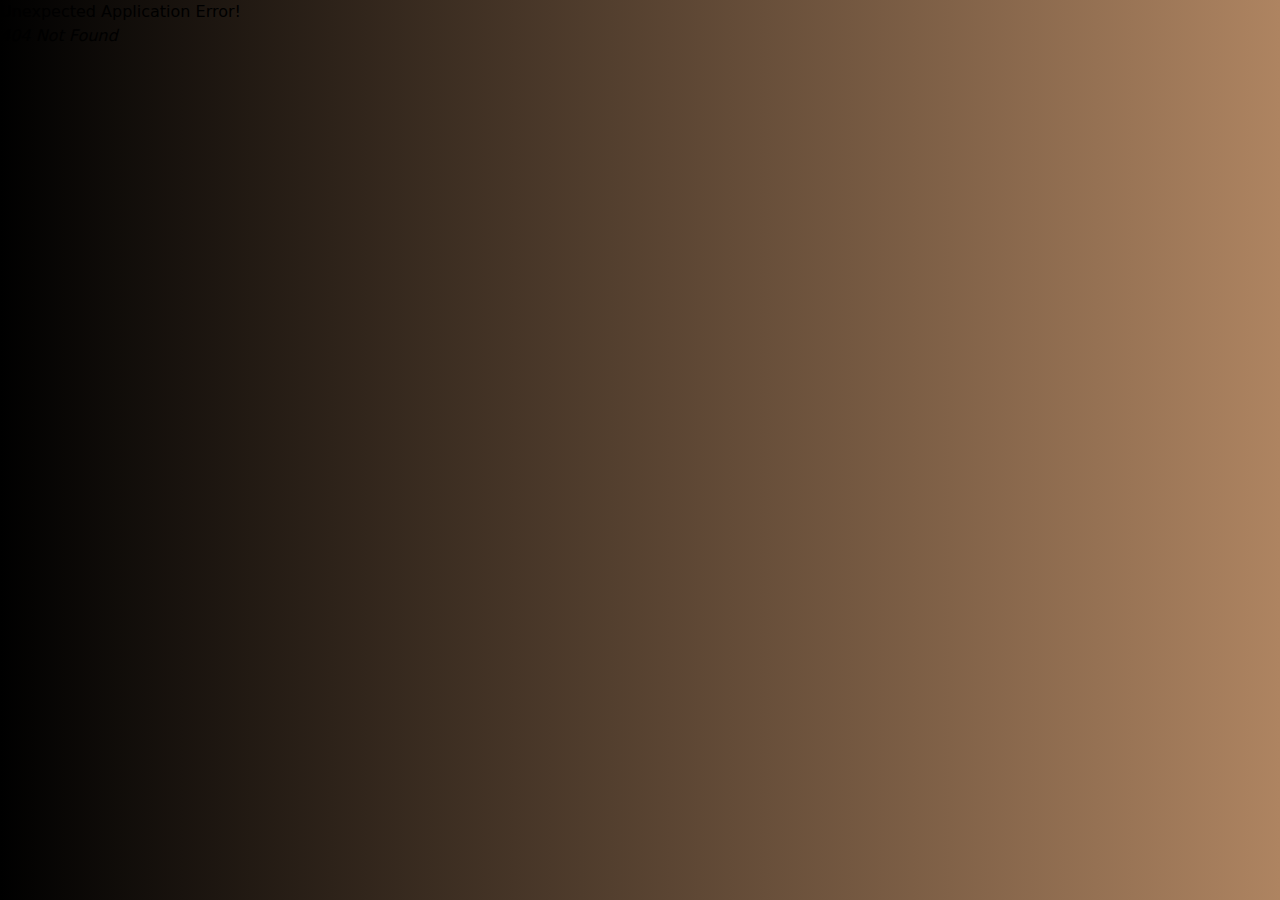
<file: index.html>
<!doctype html><html lang="en"><head><meta charset="utf-8"/><link rel="icon" href="/favicon.ico"/><meta name="viewport" content="width=device-width,initial-scale=1"/><meta name="theme-color" content="#000000"/><meta name="description" content="Web site created using create-react-app"/><link rel="apple-touch-icon" href="/logo192.png"/><link rel="manifest" href="/manifest.json"/><title>React App</title><script defer="defer" src="/static/js/main.81438081.js"></script><link href="/static/css/main.a5772d05.css" rel="stylesheet"></head><body><noscript>You need to enable JavaScript to run this app.</noscript><div id="root"></div></body></html>
</file>
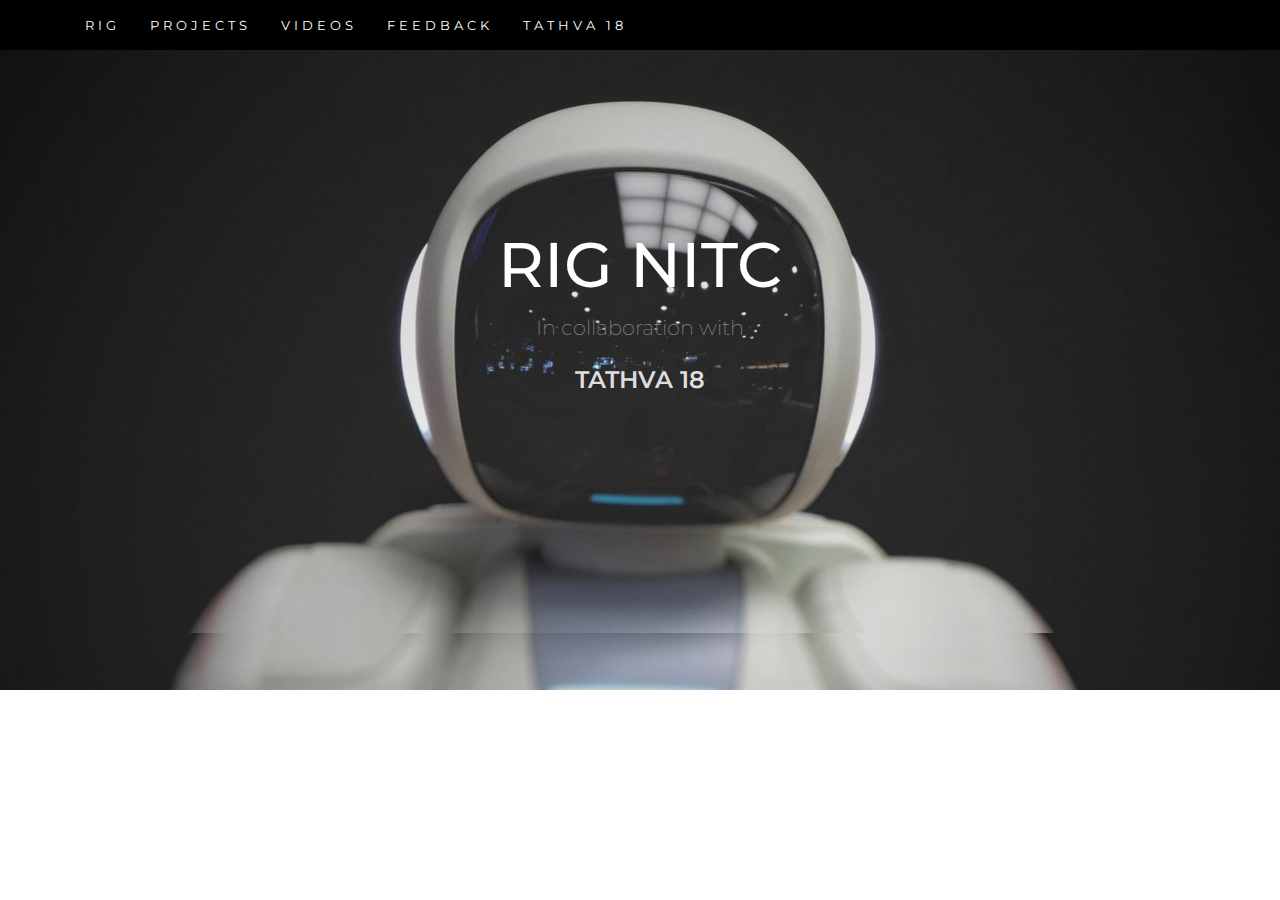
<file: RIG/index.html>
<!DOCTYPE html>
<html lang="en">

<head>
    <meta charset="UTF-8">
    <meta name="viewport" content="width=device-width, initial-scale=1">
    <title>RIG NITC | Tathva '18</title>
    <meta name="author" content="Athul K">
    <link rel="stylesheet" href="https://maxcdn.bootstrapcdn.com/bootstrap/3.3.7/css/bootstrap.min.css">
    <script src="https://ajax.googleapis.com/ajax/libs/jquery/3.3.1/jquery.min.js"></script>
    <script src="https://maxcdn.bootstrapcdn.com/bootstrap/3.3.7/js/bootstrap.min.js"></script>
    <link href="https://fonts.googleapis.com/css?family=Open+Sans|Quicksand|Lato|Montserrat" rel="stylesheet">
    <link rel="stylesheet" href="styles.css">
</head>

<body id="myPage">
  <nav class="navbar navbar-default navbar-fixed-top">
    <div class="container">
      <div class="navbar-header">
        <button type="button" class="navbar-toggle" data-toggle="collapse" data-target="#myNavbar">
          <span class="icon-bar"></span>
          <span class="icon-bar"></span>
          <span class="icon-bar"></span>
        </button>
      </div>
      <div class="collapse navbar-collapse" id="myNavbar">
        <ul class="nav navbar-nav">
          <li><a href="http://www.rignitc.com/">RIG</a></li>
          <li><a href="http://www.rignitc.com/current-projects/">PROJECTS</a></li>
          <li><a href="https://www.youtube.com/user/RIGNITC/videos">VIDEOS</a></li>
          <li><a href="http://www.rignitc.com/contact-us-old/">FEEDBACK</a></li>
          <li><a href="http://www.tathva.org">TATHVA 18</a></li>
        </ul>
      </div>
    </div>
  </nav>

  <div class="jumbotron text-center">
    <h1>RIG NITC</h1>
    <p>In collaboration with</p>
    <h2>Tathva 18</h2>
  </div>
</body>

</html>
</file>
<file: RIG/styles.css>
html {
    margin: 0;
    padding: 0;
}

body{
    margin:0;
    background-image: url('images/img.jpeg');
    background-repeat: no-repeat;
    background-position: center;
    -webkit-background-size: cover;
    -moz-background-size: cover;
    -o-background-size: cover;
    background-size: cover;
    font: 400 15px Lato, sans-serif;
    line-height: 1.8;
}

h2 {
    font-size: 24px;
    text-transform: uppercase;
    color: #dedede;
    font-weight: 600;
    margin-bottom: 30px;
}

.jumbotron {
    background: inherit;
    color: #fff;
    padding: 210px 25px;
    font-family: Montserrat, sans-serif;
}

p{
  color:#898989;
}

.navbar {
    margin-bottom: 0;
    background-color: #000000;
    z-index: 9999;
    border: 0;
    font-size: 13px !important;
    line-height: 1.42857143 !important;
    letter-spacing: 4px;
    border-radius: 0;
    font-family: Montserrat, sans-serif;
}
.navbar li a, .navbar .navbar-brand {
    color: #fff !important;
}
.navbar-nav li a:hover, .navbar-nav li.active a {
    color: #f4511e !important;
    background-color: #fff !important;
}
.navbar-default .navbar-toggle {
    border-color: transparent;
    color: #fff !important;
}

@media screen and (max-width: 768px) {
  .col-sm-4 {
    text-align: center;
    margin: 25px 0;
  }
  .btn-lg {
      width: 100%;
      margin-bottom: 35px;
  }
}
</file>
<file: static/css/main.a5772d05.css>
/*
! tailwindcss v3.3.3 | MIT License | https://tailwindcss.com
*/*,:after,:before{border:0 solid #e5e7eb;box-sizing:border-box}:after,:before{--tw-content:""}html{-webkit-text-size-adjust:100%;-webkit-font-feature-settings:normal;font-feature-settings:normal;font-family:ui-sans-serif,system-ui,-apple-system,BlinkMacSystemFont,Segoe UI,Roboto,Helvetica Neue,Arial,Noto Sans,sans-serif,Apple Color Emoji,Segoe UI Emoji,Segoe UI Symbol,Noto Color Emoji;font-variation-settings:normal;line-height:1.5;tab-size:4}body{line-height:inherit;margin:0}hr{border-top-width:1px;color:inherit;height:0}abbr:where([title]){-webkit-text-decoration:underline dotted;text-decoration:underline dotted}h1,h2,h3,h4,h5,h6{font-size:inherit;font-weight:inherit}a{color:inherit;text-decoration:inherit}b,strong{font-weight:bolder}code,kbd,pre,samp{font-family:ui-monospace,SFMono-Regular,Menlo,Monaco,Consolas,Liberation Mono,Courier New,monospace;font-size:1em}small{font-size:80%}sub,sup{font-size:75%;line-height:0;position:relative;vertical-align:initial}sub{bottom:-.25em}sup{top:-.5em}table{border-collapse:collapse;border-color:inherit;text-indent:0}button,input,optgroup,select,textarea{-webkit-font-feature-settings:inherit;font-feature-settings:inherit;color:inherit;font-family:inherit;font-size:100%;font-variation-settings:inherit;font-weight:inherit;line-height:inherit;margin:0;padding:0}button,select{text-transform:none}[type=button],[type=reset],[type=submit],button{-webkit-appearance:button;background-color:initial;background-image:none}:-moz-focusring{outline:auto}:-moz-ui-invalid{box-shadow:none}progress{vertical-align:initial}::-webkit-inner-spin-button,::-webkit-outer-spin-button{height:auto}[type=search]{-webkit-appearance:textfield;outline-offset:-2px}::-webkit-search-decoration{-webkit-appearance:none}::-webkit-file-upload-button{-webkit-appearance:button;font:inherit}summary{display:list-item}blockquote,dd,dl,figure,h1,h2,h3,h4,h5,h6,hr,p,pre{margin:0}fieldset{margin:0}fieldset,legend{padding:0}menu,ol,ul{list-style:none;margin:0;padding:0}dialog{padding:0}textarea{resize:vertical}input::-webkit-input-placeholder,textarea::-webkit-input-placeholder{color:#9ca3af;opacity:1}input::placeholder,textarea::placeholder{color:#9ca3af;opacity:1}[role=button],button{cursor:pointer}:disabled{cursor:default}audio,canvas,embed,iframe,img,object,svg,video{display:block;vertical-align:middle}img,video{height:auto;max-width:100%}[hidden]{display:none}*,:after,:before{--tw-border-spacing-x:0;--tw-border-spacing-y:0;--tw-translate-x:0;--tw-translate-y:0;--tw-rotate:0;--tw-skew-x:0;--tw-skew-y:0;--tw-scale-x:1;--tw-scale-y:1;--tw-pan-x: ;--tw-pan-y: ;--tw-pinch-zoom: ;--tw-scroll-snap-strictness:proximity;--tw-gradient-from-position: ;--tw-gradient-via-position: ;--tw-gradient-to-position: ;--tw-ordinal: ;--tw-slashed-zero: ;--tw-numeric-figure: ;--tw-numeric-spacing: ;--tw-numeric-fraction: ;--tw-ring-inset: ;--tw-ring-offset-width:0px;--tw-ring-offset-color:#fff;--tw-ring-color:rgba(59,130,246,.5);--tw-ring-offset-shadow:0 0 #0000;--tw-ring-shadow:0 0 #0000;--tw-shadow:0 0 #0000;--tw-shadow-colored:0 0 #0000;--tw-blur: ;--tw-brightness: ;--tw-contrast: ;--tw-grayscale: ;--tw-hue-rotate: ;--tw-invert: ;--tw-saturate: ;--tw-sepia: ;--tw-drop-shadow: ;--tw-backdrop-blur: ;--tw-backdrop-brightness: ;--tw-backdrop-contrast: ;--tw-backdrop-grayscale: ;--tw-backdrop-hue-rotate: ;--tw-backdrop-invert: ;--tw-backdrop-opacity: ;--tw-backdrop-saturate: ;--tw-backdrop-sepia: }::-webkit-backdrop{--tw-border-spacing-x:0;--tw-border-spacing-y:0;--tw-translate-x:0;--tw-translate-y:0;--tw-rotate:0;--tw-skew-x:0;--tw-skew-y:0;--tw-scale-x:1;--tw-scale-y:1;--tw-pan-x: ;--tw-pan-y: ;--tw-pinch-zoom: ;--tw-scroll-snap-strictness:proximity;--tw-gradient-from-position: ;--tw-gradient-via-position: ;--tw-gradient-to-position: ;--tw-ordinal: ;--tw-slashed-zero: ;--tw-numeric-figure: ;--tw-numeric-spacing: ;--tw-numeric-fraction: ;--tw-ring-inset: ;--tw-ring-offset-width:0px;--tw-ring-offset-color:#fff;--tw-ring-color:rgba(59,130,246,.5);--tw-ring-offset-shadow:0 0 #0000;--tw-ring-shadow:0 0 #0000;--tw-shadow:0 0 #0000;--tw-shadow-colored:0 0 #0000;--tw-blur: ;--tw-brightness: ;--tw-contrast: ;--tw-grayscale: ;--tw-hue-rotate: ;--tw-invert: ;--tw-saturate: ;--tw-sepia: ;--tw-drop-shadow: ;--tw-backdrop-blur: ;--tw-backdrop-brightness: ;--tw-backdrop-contrast: ;--tw-backdrop-grayscale: ;--tw-backdrop-hue-rotate: ;--tw-backdrop-invert: ;--tw-backdrop-opacity: ;--tw-backdrop-saturate: ;--tw-backdrop-sepia: }::backdrop{--tw-border-spacing-x:0;--tw-border-spacing-y:0;--tw-translate-x:0;--tw-translate-y:0;--tw-rotate:0;--tw-skew-x:0;--tw-skew-y:0;--tw-scale-x:1;--tw-scale-y:1;--tw-pan-x: ;--tw-pan-y: ;--tw-pinch-zoom: ;--tw-scroll-snap-strictness:proximity;--tw-gradient-from-position: ;--tw-gradient-via-position: ;--tw-gradient-to-position: ;--tw-ordinal: ;--tw-slashed-zero: ;--tw-numeric-figure: ;--tw-numeric-spacing: ;--tw-numeric-fraction: ;--tw-ring-inset: ;--tw-ring-offset-width:0px;--tw-ring-offset-color:#fff;--tw-ring-color:rgba(59,130,246,.5);--tw-ring-offset-shadow:0 0 #0000;--tw-ring-shadow:0 0 #0000;--tw-shadow:0 0 #0000;--tw-shadow-colored:0 0 #0000;--tw-blur: ;--tw-brightness: ;--tw-contrast: ;--tw-grayscale: ;--tw-hue-rotate: ;--tw-invert: ;--tw-saturate: ;--tw-sepia: ;--tw-drop-shadow: ;--tw-backdrop-blur: ;--tw-backdrop-brightness: ;--tw-backdrop-contrast: ;--tw-backdrop-grayscale: ;--tw-backdrop-hue-rotate: ;--tw-backdrop-invert: ;--tw-backdrop-opacity: ;--tw-backdrop-saturate: ;--tw-backdrop-sepia: }.visible{visibility:visible}.fixed{position:fixed}.absolute{position:absolute}.relative{position:relative}.inset-0{inset:0}.left-1\/4{left:25%}.left-12{left:3rem}.right-12{right:3rem}.right-24{right:6rem}.top-0{top:0}.top-4{top:1rem}.row-span-2{grid-row:span 2/span 2}.row-span-3{grid-row:span 3/span 3}.m-auto{margin:auto}.mx-auto{margin-left:auto;margin-right:auto}.my-\[-20px\]{margin-bottom:-20px;margin-top:-20px}.my-\[-30px\]{margin-bottom:-30px;margin-top:-30px}.mb-1{margin-bottom:.25rem}.mt-\[-40px\]{margin-top:-40px}.flex{display:flex}.grid{display:grid}.hidden{display:none}.h-\[500px\]{height:500px}.h-\[560px\]{height:560px}.h-\[60vh\]{height:60vh}.h-\[62vh\]{height:62vh}.h-\[780px\]{height:780px}.h-\[80px\]{height:80px}.h-full{height:100%}.w-full{width:100%}.max-w-\[1200px\]{max-width:1200px}.max-w-\[1400px\]{max-width:1400px}.max-w-\[350px\]{max-width:350px}.-translate-x-\[50\%\]{--tw-translate-x:-50%}.-translate-x-\[50\%\],.translate-x-\[-30px\]{-webkit-transform:translate(var(--tw-translate-x),var(--tw-translate-y)) rotate(var(--tw-rotate)) skewX(var(--tw-skew-x)) skewY(var(--tw-skew-y)) scaleX(var(--tw-scale-x)) scaleY(var(--tw-scale-y));transform:translate(var(--tw-translate-x),var(--tw-translate-y)) rotate(var(--tw-rotate)) skewX(var(--tw-skew-x)) skewY(var(--tw-skew-y)) scaleX(var(--tw-scale-x)) scaleY(var(--tw-scale-y))}.translate-x-\[-30px\]{--tw-translate-x:-30px}.translate-x-\[50\%\]{--tw-translate-x:50%}.translate-x-\[50\%\],.translate-y-\[125px\]{-webkit-transform:translate(var(--tw-translate-x),var(--tw-translate-y)) rotate(var(--tw-rotate)) skewX(var(--tw-skew-x)) skewY(var(--tw-skew-y)) scaleX(var(--tw-scale-x)) scaleY(var(--tw-scale-y));transform:translate(var(--tw-translate-x),var(--tw-translate-y)) rotate(var(--tw-rotate)) skewX(var(--tw-skew-x)) skewY(var(--tw-skew-y)) scaleX(var(--tw-scale-x)) scaleY(var(--tw-scale-y))}.translate-y-\[125px\]{--tw-translate-y:125px}.translate-y-\[435\%\]{--tw-translate-y:435%}.transform,.translate-y-\[435\%\]{-webkit-transform:translate(var(--tw-translate-x),var(--tw-translate-y)) rotate(var(--tw-rotate)) skewX(var(--tw-skew-x)) skewY(var(--tw-skew-y)) scaleX(var(--tw-scale-x)) scaleY(var(--tw-scale-y));transform:translate(var(--tw-translate-x),var(--tw-translate-y)) rotate(var(--tw-rotate)) skewX(var(--tw-skew-x)) skewY(var(--tw-skew-y)) scaleX(var(--tw-scale-x)) scaleY(var(--tw-scale-y))}.cursor-pointer{cursor:pointer}.grid-cols-1{grid-template-columns:repeat(1,minmax(0,1fr))}.grid-cols-2{grid-template-columns:repeat(2,minmax(0,1fr))}.grid-cols-4{grid-template-columns:repeat(4,minmax(0,1fr))}.grid-cols-5{grid-template-columns:repeat(5,minmax(0,1fr))}.grid-rows-1{grid-template-rows:repeat(1,minmax(0,1fr))}.grid-rows-2{grid-template-rows:repeat(2,minmax(0,1fr))}.grid-rows-6{grid-template-rows:repeat(6,minmax(0,1fr))}.place-items-center{place-items:center}.items-center{align-items:center}.justify-center{justify-content:center}.justify-between{justify-content:space-between}.justify-items-center{justify-items:center}.gap-10{gap:2.5rem}.gap-2{gap:.5rem}.gap-4{gap:1rem}.gap-6{gap:1.5rem}.overflow-hidden{overflow:hidden}.rounded-2xl{border-radius:1rem}.rounded-full{border-radius:9999px}.bg-black{--tw-bg-opacity:1;background-color:rgb(0 0 0/var(--tw-bg-opacity))}.bg-black\/50{background-color:rgba(0,0,0,.5)}.bg-opacity-75{--tw-bg-opacity:0.75}.bg-cover{background-size:cover}.bg-center{background-position:50%}.object-cover{object-fit:cover}.p-10{padding:2.5rem}.p-2{padding:.5rem}.p-\[50\%\]{padding:50%}.px-12{padding-left:3rem;padding-right:3rem}.px-20{padding-left:5rem;padding-right:5rem}.px-24{padding-left:6rem;padding-right:6rem}.px-4{padding-left:1rem;padding-right:1rem}.px-6{padding-left:1.5rem;padding-right:1.5rem}.px-\[38\%\]{padding-left:38%;padding-right:38%}.py-0{padding-bottom:0;padding-top:0}.py-10{padding-bottom:2.5rem;padding-top:2.5rem}.py-12{padding-bottom:3rem;padding-top:3rem}.py-14{padding-bottom:3.5rem;padding-top:3.5rem}.py-16{padding-bottom:4rem;padding-top:4rem}.py-2{padding-bottom:.5rem;padding-top:.5rem}.py-40{padding-bottom:10rem;padding-top:10rem}.py-7{padding-bottom:1.75rem;padding-top:1.75rem}.pb-16{padding-bottom:4rem}.pb-6{padding-bottom:1.5rem}.pl-10{padding-left:2.5rem}.pl-11{padding-left:2.75rem}.pl-14{padding-left:3.5rem}.pl-16{padding-left:4rem}.pl-20{padding-left:5rem}.pl-24{padding-left:6rem}.pl-3{padding-left:.75rem}.pl-4{padding-left:1rem}.pl-5{padding-left:1.25rem}.pl-\[32\%\]{padding-left:32%}.pr-20{padding-right:5rem}.pr-24{padding-right:6rem}.pr-56{padding-right:14rem}.pr-72{padding-right:18rem}.pr-96{padding-right:24rem}.pt-10{padding-top:2.5rem}.pt-12{padding-top:3rem}.pt-14{padding-top:3.5rem}.pt-20{padding-top:5rem}.pt-4{padding-top:1rem}.pt-6{padding-top:1.5rem}.pt-7{padding-top:1.75rem}.pt-8{padding-top:2rem}.text-left{text-align:left}.text-center{text-align:center}.text-right{text-align:right}.text-2xl{font-size:1.5rem;line-height:2rem}.text-3xl{font-size:1.875rem;line-height:2.25rem}.text-4xl{font-size:2.25rem;line-height:2.5rem}.text-5xl{font-size:3rem;line-height:1}.text-7xl{font-size:4.5rem;line-height:1}.text-base{font-size:1rem;line-height:1.5rem}.text-lg{font-size:1.125rem;line-height:1.75rem}.text-sm{font-size:.875rem;line-height:1.25rem}.font-bold{font-weight:700}.font-medium{font-weight:500}.font-semibold{font-weight:600}.italic{font-style:italic}.leading-3{line-height:.75rem}.leading-6{line-height:1.5rem}.leading-7{line-height:1.75rem}.leading-normal{line-height:1.5}.text-\[\#4C4A4A\]{--tw-text-opacity:1;color:rgb(76 74 74/var(--tw-text-opacity))}.text-\[\#AE8461\]{--tw-text-opacity:1;color:rgb(174 132 97/var(--tw-text-opacity))}.text-slate-200{--tw-text-opacity:1;color:rgb(226 232 240/var(--tw-text-opacity))}.text-slate-300{--tw-text-opacity:1;color:rgb(203 213 225/var(--tw-text-opacity))}.text-white{--tw-text-opacity:1;color:rgb(255 255 255/var(--tw-text-opacity))}.transition{transition-duration:.15s;transition-property:color,background-color,border-color,text-decoration-color,fill,stroke,opacity,box-shadow,-webkit-transform,-webkit-filter,-webkit-backdrop-filter;transition-property:color,background-color,border-color,text-decoration-color,fill,stroke,opacity,box-shadow,transform,filter,backdrop-filter;transition-property:color,background-color,border-color,text-decoration-color,fill,stroke,opacity,box-shadow,transform,filter,backdrop-filter,-webkit-transform,-webkit-filter,-webkit-backdrop-filter;transition-timing-function:cubic-bezier(.4,0,.2,1)}.duration-300{transition-duration:.3s}.duration-500{transition-duration:.5s}body{background:linear-gradient(90deg,#000,#ae8461)}.hover\:text-\[\#AE8461\]:hover{--tw-text-opacity:1;color:rgb(174 132 97/var(--tw-text-opacity))}.hover\:underline:hover{text-decoration-line:underline}.hover\:shadow-slate-50:hover{--tw-shadow-color:#f8fafc;--tw-shadow:var(--tw-shadow-colored)}@media (min-width:640px){.sm\:grid-cols-3{grid-template-columns:repeat(3,minmax(0,1fr))}.sm\:px-12{padding-left:3rem;padding-right:3rem}.sm\:px-8{padding-left:2rem;padding-right:2rem}}@media (min-width:768px){.md\:flex{display:flex}.md\:items-center{align-items:center}.md\:justify-between{justify-content:space-between}}@media (min-width:1024px){.lg\:mx-0{margin-left:0;margin-right:0}.lg\:grid-cols-2{grid-template-columns:repeat(2,minmax(0,1fr))}.lg\:py-40{padding-bottom:10rem;padding-top:10rem}.lg\:pl-44{padding-left:11rem}.lg\:text-4xl{font-size:2.25rem;line-height:2.5rem}.lg\:text-7xl{font-size:4.5rem;line-height:1}}@-webkit-keyframes spin-slow{0%{-webkit-transform:rotate(0deg);transform:rotate(0deg)}to{-webkit-transform:rotate(1turn);transform:rotate(1turn)}}@keyframes spin-slow{0%{-webkit-transform:rotate(0deg);transform:rotate(0deg)}to{-webkit-transform:rotate(1turn);transform:rotate(1turn)}}.animate-spin-slow{-webkit-animation:spin-slow 10s linear infinite;animation:spin-slow 10s linear infinite}
/*# sourceMappingURL=main.a5772d05.css.map*/
</file>
